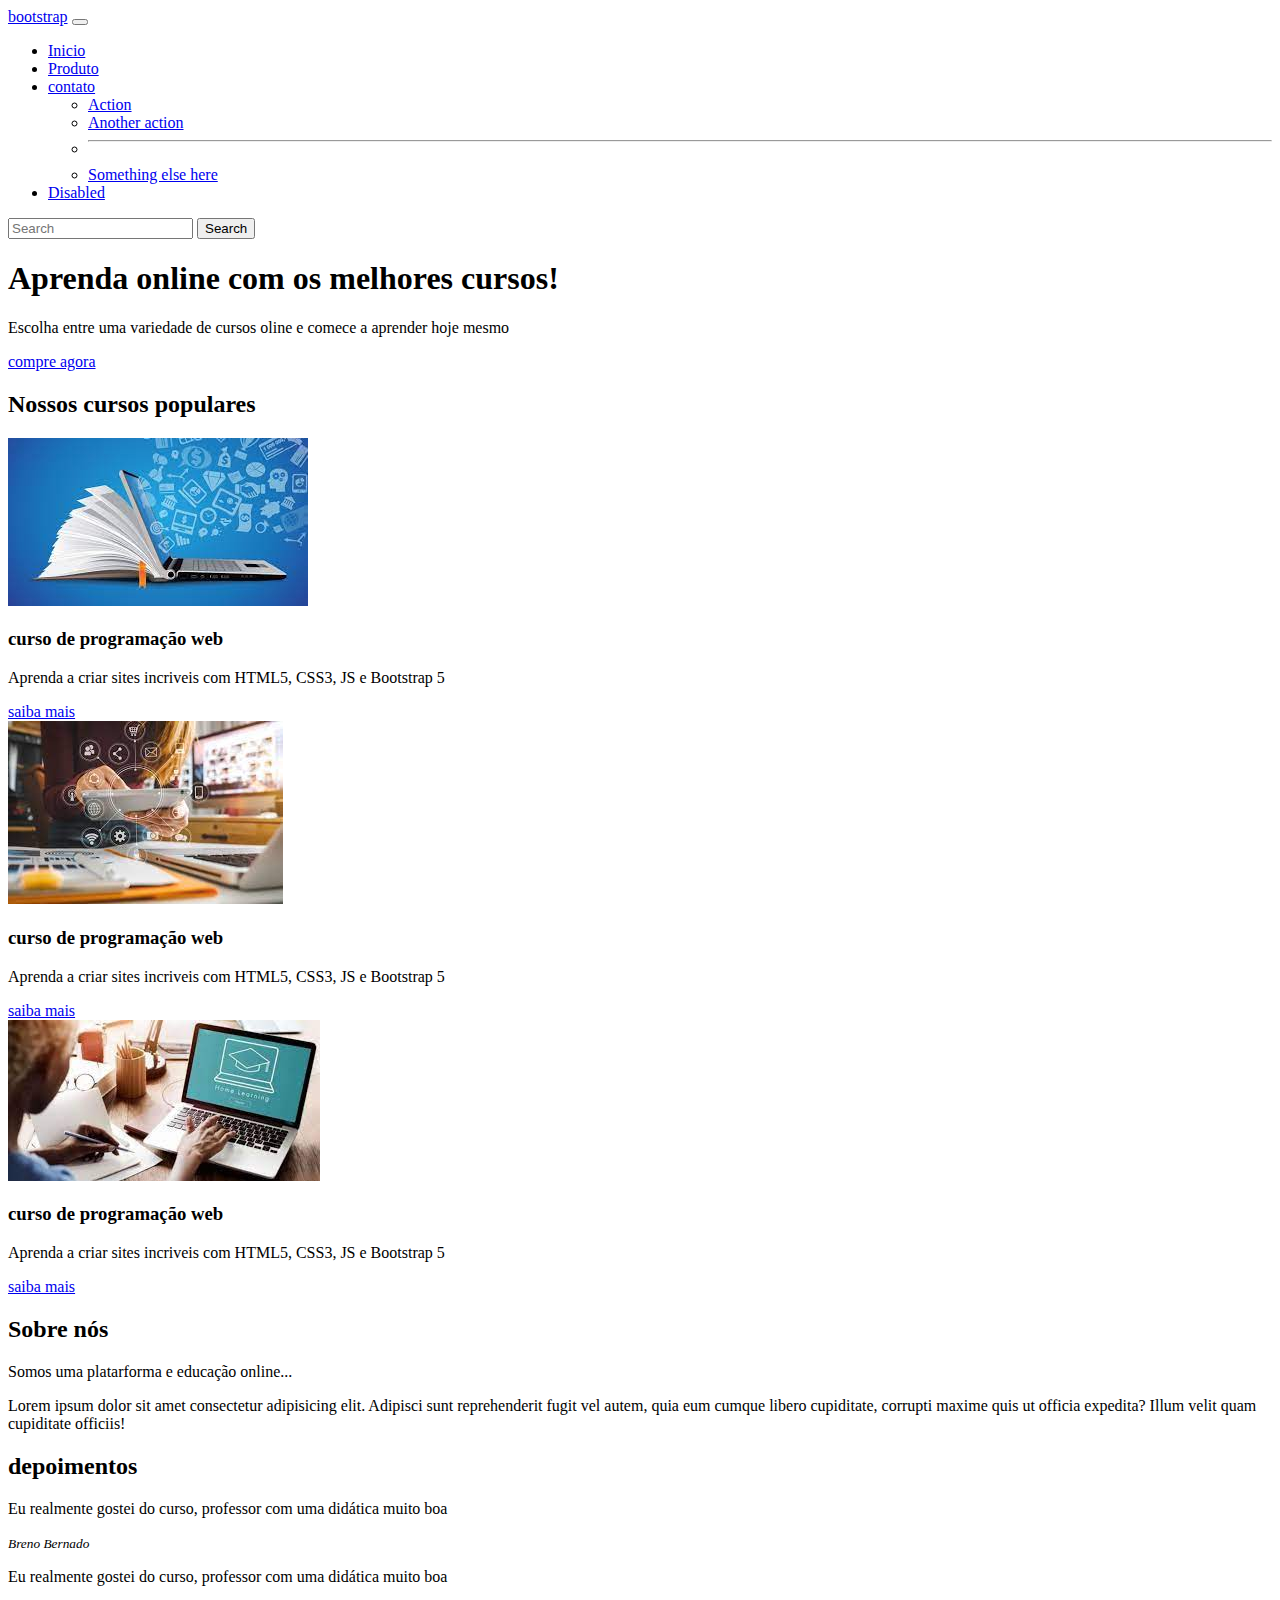
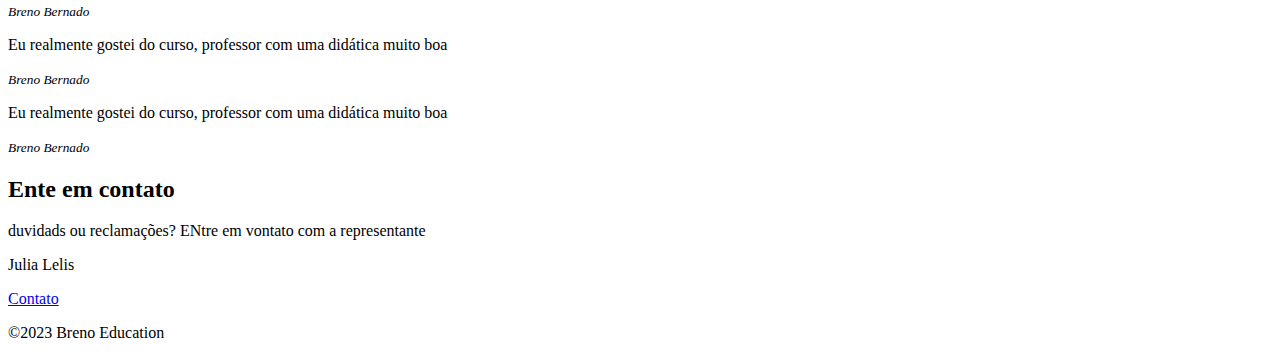
<file: bootstrap/index.html>
<!DOCTYPE html>
<html lang="en">
<head>
    <meta charset="UTF-8">
    <meta http-equiv="X-UA-Compatible" content="IE=edge">
    <meta name="viewport" content="width=device-width, initial-scale=1.0">

    <link href="https://cdn.jsdelivr.net/npm/bootstrap@5.0.2/dist/css/bootstrap.min.css" rel="stylesheet" integrity="sha384-EVSTQN3/azprG1Anm3QDgpJLIm9Nao0Yz1ztcQTwFspd3yD65VohhpuuCOmLASjC" crossorigin="anonymous">
    <title>Primeira pagina bootstrap</title>
</head>
<body>
    <header>
        <nav class="navbar navbar-dark bg-dark">
            <div class="container-fluid">
              <a class="navbar-brand" href="#">bootstrap</a>
              <button class="navbar-toggler" type="button" data-bs-toggle="collapse" data-bs-target="#navbarSupportedContent" aria-controls="navbarSupportedContent" aria-expanded="false" aria-label="Toggle navigation">
                <span class="navbar-toggler-icon"></span>
              </button>
              <div class="collapse navbar-collapse" id="navbarSupportedContent">
                <ul class="navbar-nav me-auto mb-2 mb-lg-0">
                  <li class="nav-item">
                    <a class="nav-link active" aria-current="page" href="#">Inicio</a>
                  </li>
                  <li class="nav-item">
                    <a class="nav-link" href="#">Produto</a>
                  </li>
                  <li class="nav-item dropdown">
                    <a class="nav-link dropdown-toggle" href="#" id="navbarDropdown" role="button" data-bs-toggle="dropdown" aria-expanded="false">
                      contato
                    </a>
                    <ul class="dropdown-menu" aria-labelledby="navbarDropdown">
                      <li><a class="dropdown-item" href="#">Action</a></li>
                      <li><a class="dropdown-item" href="#">Another action</a></li>
                      <li><hr class="dropdown-divider"></li>
                      <li><a class="dropdown-item" href="#">Something else here</a></li>
                    </ul>
                  </li>
                  <li class="nav-item">
                    <a class="nav-link disabled" href="#" tabindex="-1" aria-disabled="true">Disabled</a>
                  </li>
                </ul>
                <form class="d-flex">
                  <input class="form-control me-2" type="search" placeholder="Search" aria-label="Search">
                  <button class="btn btn-outline-success" type="submit">Search</button>
                </form>
              </div>
            </div>
          </nav>
    </header>

    <main class="container">
        <div class="jumbotron p-4 text-white roudend bg-dark">
            <h1 class="display-4">Aprenda online com os melhores cursos!</h1>
            <p class="lead">Escolha entre uma variedade de cursos oline e comece a aprender hoje mesmo </p>
            <a href="#" class="btn-aprenda">compre agora</a>        </div>

        <section class="cursos">
            <h2>Nossos cursos populares</h2>
            <div class="row">
                <div class="col-md-4">
                    <div class="card mb-4 shadow-sm">
                        <img src="[data-uri]" alt="imagem do curso 1" class="card-leng-top">
                        <div class="card-body">
                            <h3 class="card-title">curso de programação web</h3>
                            <p class="card-text">Aprenda a criar sites incriveis com HTML5, CSS3, JS e Bootstrap 5</p>
                            <a href="#" class="btn btn-primary">saiba mais</a>
                           
                       
                        </div>
                    </div>
                </div>
         

        
                <div class="col-md-4">
                    <div class="card mb-4 shadow-sm">
                        <img src="[data-uri]" alt="imagem do curso 1" class="card-leng-top">
                        <div class="card-body">
                            <h3 class="card-title">curso de programação web</h3>
                            <p class="card-text">Aprenda a criar sites incriveis com HTML5, CSS3, JS e Bootstrap 5</p>
                            <a href="#" class="btn btn-primary">saiba mais</a>
                           
                       
                        </div>
                    </div>
                </div>
         

       
                <div class="col-md-4">
                    <div class="card mb-4 shadow-sm">
                        <img src="[data-uri]" alt="imagem do curso 1" class="card-leng-top">
                        <div class="card-body">
                            <h3 class="card-title">curso de programação web</h3>
                            <p class="card-text">Aprenda a criar sites incriveis com HTML5, CSS3, JS e Bootstrap 5</p>
                            <a href="#" class="btn btn-primary">saiba mais</a>
                           
                       
                        </div>
                    </div>
                </div>

            </div>
        </section>

        <section class="sobre">
            <h2>Sobre nós</h2>
            <p>Somos uma platarforma e educação online...</p>
            <p>
                Lorem ipsum dolor sit amet consectetur adipisicing elit. Adipisci sunt reprehenderit fugit vel autem, quia eum cumque libero cupiditate, corrupti maxime quis ut officia expedita? Illum velit quam cupiditate officiis!
            </p>
        </section>

        <section class="depoimentos">
            <h2>depoimentos</h2>
            <div class="row">
                <div class="col-md-6">
                    <div class="card mb-4 shadow-sm">
                        <div class="card-body">
                            <p class="card text"> Eu realmente gostei do curso, professor com uma didática muito boa </p>
                            <div class="d-flex justify-content-center-between align-items-center"></div>
                            <small class="text-muted"><em>Breno Bernado</em></small>

                        </div>
                    </div>

                </div>
                <div class="col-md-6">
                    <div class="card mb-4 shadow-sm">
                        <div class="card-body">
                            <p class="card text"> Eu realmente gostei do curso, professor com uma didática muito boa </p>
                            <div class="d-flex justify-content-center-between align-items-center"></div>
                            <small class="text-muted"><em>Breno Bernado</em></small>

                        </div>
                    </div>

                </div>
                <div class="col-md-6">
                    <div class="card mb-4 shadow-sm">
                        <div class="card-body">
                            <p class="card text"> Eu realmente gostei do curso, professor com uma didática muito boa </p>
                            <div class="d-flex justify-content-center-between align-items-center"></div>
                            <small class="text-muted"><em>Breno Bernado</em></small>

                        </div>
                    </div>

                </div>
                <div class="col-md-6">
                    <div class="card mb-4 shadow-sm">
                        <div class="card-body">
                            <p class="card text"> Eu realmente gostei do curso, professor com uma didática muito boa </p>
                            <div class="d-flex justify-content-center-between align-items-center"></div>
                            <small class="text-muted"><em>Breno Bernado</em></small>

                        </div>
                    </div>

                </div>
            </div>
        </section>

        <section class="contato">
            <div class="text center">
            <h2>Ente em contato</h2>
            <p>duvidads ou reclamações? ENtre em vontato com a representante</p>
            <p>Julia Lelis</p>
            <a href="#" class="btn btn-primary">Contato</a>
        
        </div>
        </section>
           

    </main>

    <footer class="text-muted text-center py-3 bg-dark">
        <div class="container-fluid">
            <p>&copy;2023 Breno Education</p>
        </div>
    </footer>

    <script src="https://cdn.jsdelivr.net/npm/bootstrap@5.0.2/dist/js/bootstrap.bundle.min.js" integrity="sha384-MrcW6ZMFYlzcLA8Nl+NtUVF0sA7MsXsP1UyJoMp4YLEuNSfAP+JcXn/tWtIaxVXM" crossorigin="anonymous"></script>
</body>
</html>
</file>
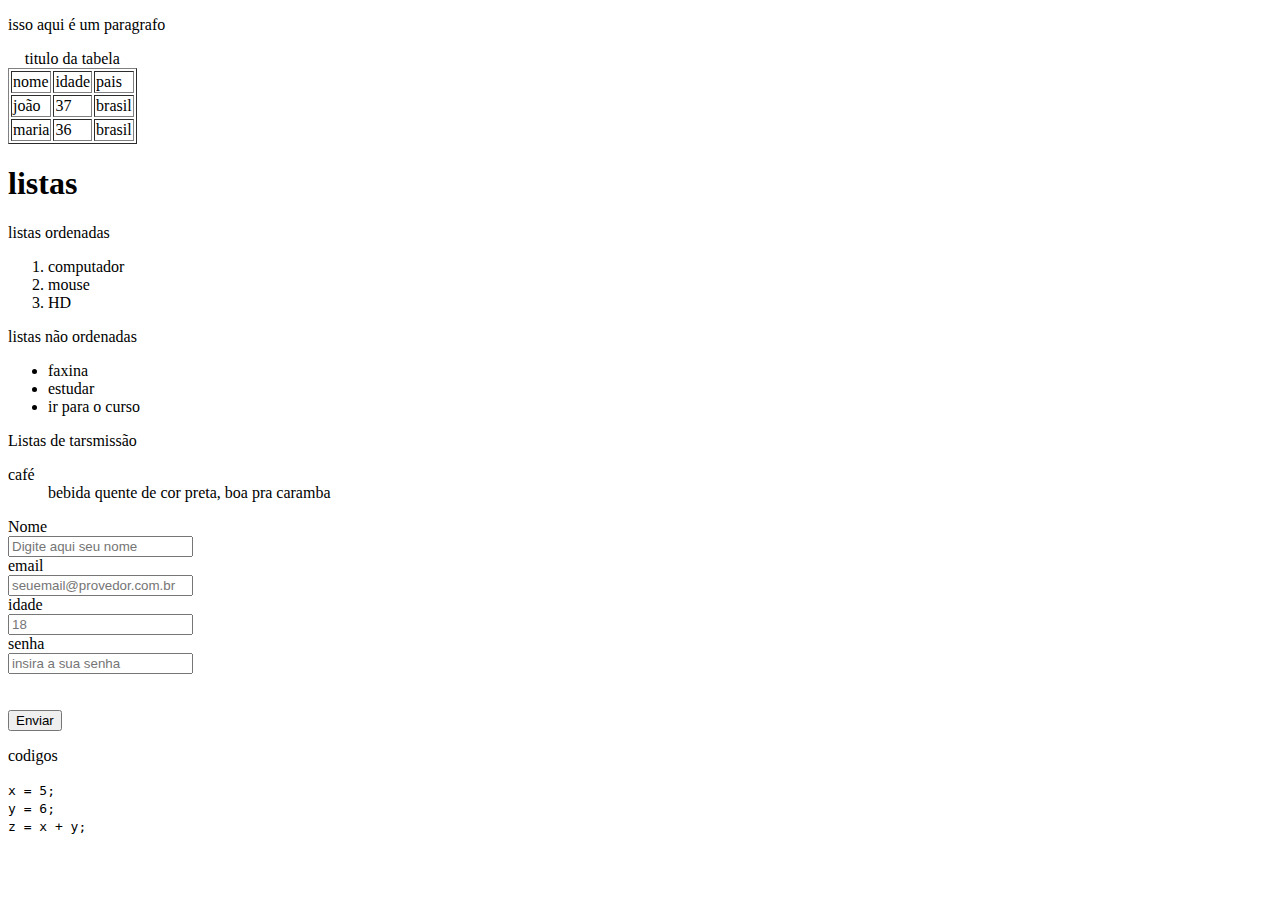
<file: primeira_aula/index.html>
<!DOCTYPE html>
<html lang="en">
<head>
    <meta charset="UTF-8">
    <meta http-equiv="X-UA-Compatible" content="IE=edge">
    <meta name="viewport" content="width=device-width, initial-scale=1.0">
    <title>Document</title>
</head>
<body>
    </p>isso aqui é um paragrafo </p>
    <table border="1">
        <caption>titulo da tabela</caption>
        <tr>
            <td>nome</td>
            <td>idade</td>
            <td>pais</td>
        </tr>
        <tr>
            <td>joão</td>
            <td>37</td>
            <td>brasil</td>
        </tr>

        <tr>
            <td>maria</td>
            <td>36</td>
            <td>brasil</td>
        </tr>

    </table>

    <h1>listas</h1>
    <p>listas ordenadas</p>

    <ol>
        <li>computador</li>
        <li>mouse</li>
        <li>HD</li>
    </ol>

    <p>listas não ordenadas</p>
    <ul>
        <li>faxina</li>
        <li>estudar</li>
        <li>ir para o curso</li>
    </ul>

    <p>Listas de tarsmissão</p>
    <dl>
        <dt>café</dt>
        <dd>bebida quente de cor preta, boa pra caramba</dd>
    </dl>


    <form action="#">
        <label for="name">Nome</label><br>
        <input type="text" id="nome" name="nome" placeholder="Digite aqui seu nome"> <br>
        <label for="email">email</label><br>
        <input type="email" id="email" name="email" placeholder="seuemail@provedor.com.br"><br> 
        <label for="idade">idade</label><br>
        <input type="number" id="idade" name="idade" placeholder="18"><br>
        <label for="senha">senha</label><br>
        <input type="password" id="senha" name="senha" placeholder="insira a sua senha"> <br>
        <br><br>
        <input type="submit" value="Enviar">
    </form>

    <dl>codigos</dl>

    <code>
        x = 5; <br>
        y = 6; <br>
        z = x + y;
    </code>

</body>
</html>
</file>
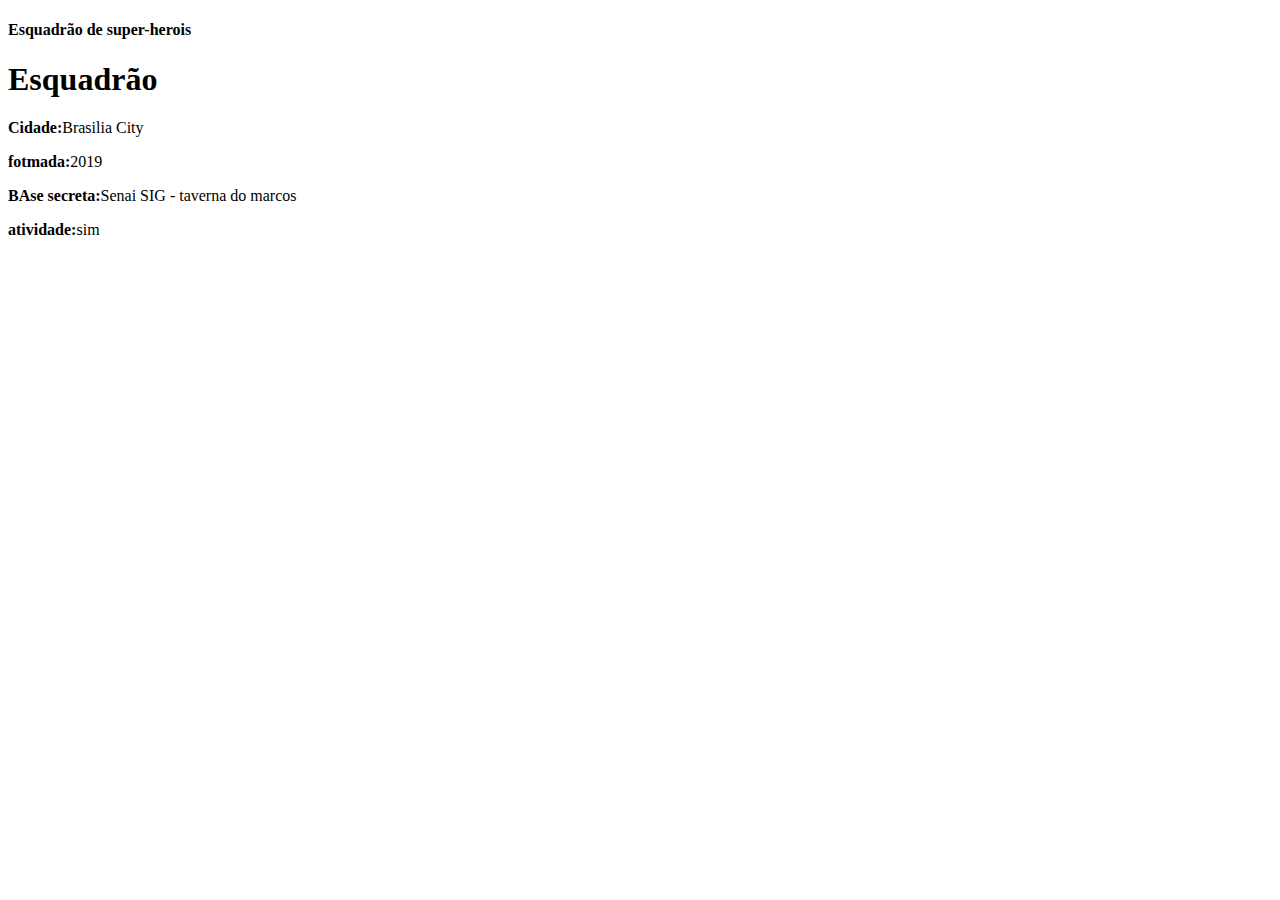
<file: projeto Superhero/index.html>
<!DOCTYPE html>
<html lang="en">
<head>
    <meta charset="UTF-8">
    <meta http-equiv="X-UA-Compatible" content="IE=edge">
    <meta name="viewport" content="width=device-width, initial-scale=1.0">

    <link href="https://cdn.jsdelivr.net/npm/bootstrap@5.3.2/dist/css/bootstrap.min.css" rel="stylesheet" integrity="sha384-T3c6CoIi6uLrA9TneNEoa7RxnatzjcDSCmG1MXxSR1GAsXEV/Dwwykc2MPK8M2HN" crossorigin="anonymous">
    <title>Document</title>
</head>
<body>
    <h4 class="text center">Esquadrão de super-herois</h4>

    <div class="container mt-5">
        <h1>Esquadrão</h1>
        <p><strong>Cidade:</strong>Brasilia City</p>
        <p><strong>fotmada:</strong>2019</p>
        <p><strong>BAse secreta:</strong>Senai SIG - taverna do marcos</p>
        <p><strong>atividade:</strong>sim</p>
        <ul id=""></ul>
    </div>
    



    <script src="https://cdn.jsdelivr.net/npm/bootstrap@5.3.2/dist/js/bootstrap.bundle.min.js" integrity="sha384-C6RzsynM9kWDrMNeT87bh95OGNyZPhcTNXj1NW7RuBCsyN/o0jlpcV8Qyq46cDfL" crossorigin="anonymous"></script>
</body>
</html>
</file>
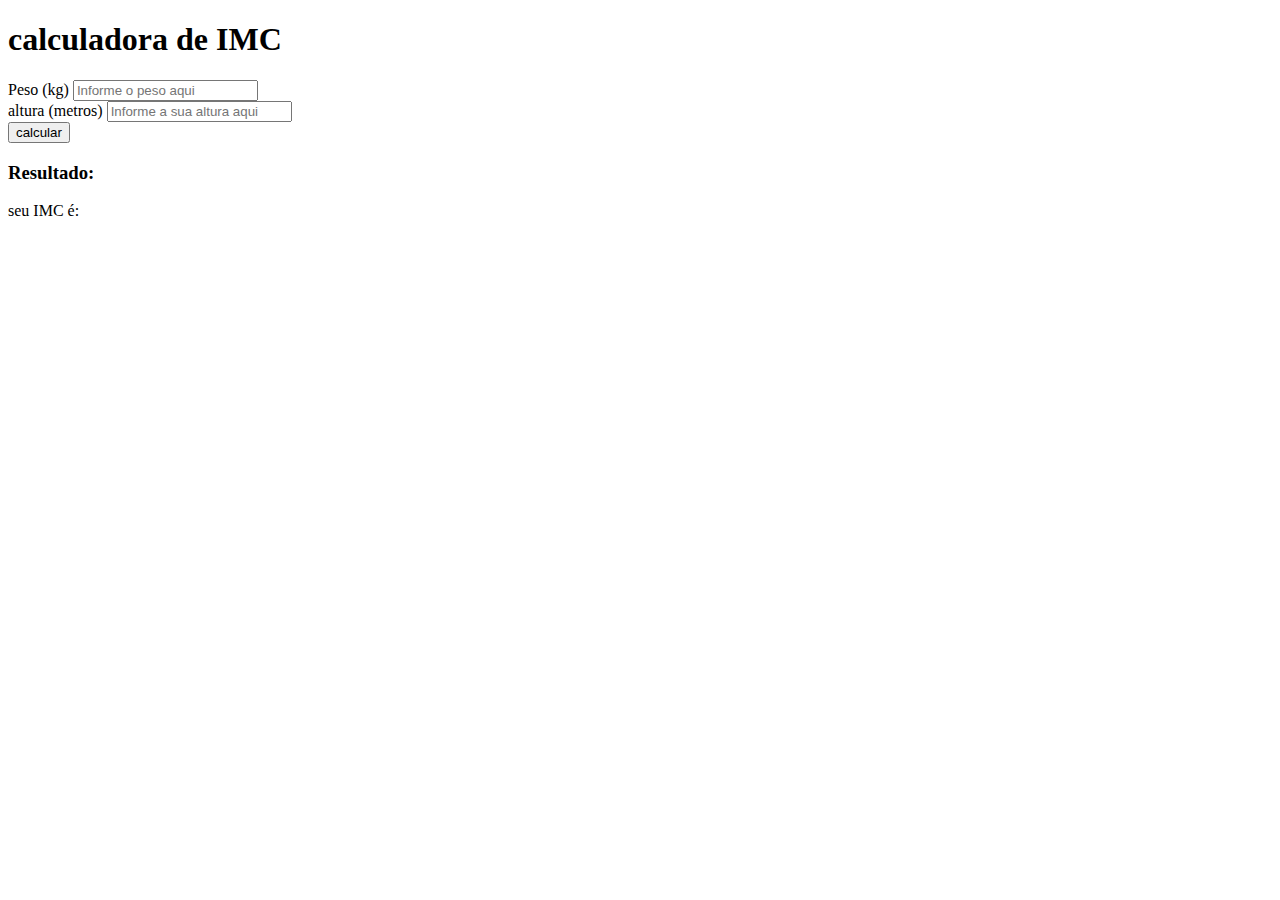
<file: Introdução_JS/projeto_inc_js/index.html>
<!DOCTYPE html>
<html lang="en">
<head>
    <meta charset="UTF-8">
    <meta http-equiv="X-UA-Compatible" content="IE=edge">
    <meta name="viewport" content="width=device-width, initial-scale=1.0">

    <link href="https://cdn.jsdelivr.net/npm/bootstrap@5.3.2/dist/css/bootstrap.min.css" rel="stylesheet" integrity="sha384-T3c6CoIi6uLrA9TneNEoa7RxnatzjcDSCmG1MXxSR1GAsXEV/Dwwykc2MPK8M2HN" crossorigin="anonymous">

    <title>Calculadora IMC</title>
</head>
<body>

    <div class="container mt-5">
        <h1 class="text-center">calculadora de IMC</h1>

        <div class="row justify-content-center mt-4">
            <div class="col-md-4">
                <div class="form-group">
                    <label for="peso">Peso (kg)</label>
                    <input type="number" class="form-control" id="peso" placeholder="Informe o peso aqui" step="0.01">
                </div>
                <div class="form-group">
                    <label for="peso">altura (metros)</label>
                    <input type="number" class="form-control" id="altura" placeholder="Informe a sua altura aqui" step="0.01">
                </div>

                <button class="btn btn-primary" onclick="calcularIMC()">calcular</button>

                <div class="mt-3">
                    <h3>Resultado:</h3>
                    <p>seu IMC é:<span id="resultado"></span></p>
                    <p id="mensagem"></p>
                </div>

            </div>
        </div>
    </div>


    <script>
        function calcularIMC(){
            const peso = parseFloat(document.getElementById('peso').value)
            const altura = parseFloat(document.getElementById('altura').value)

            if(isNaN(peso) && isNaN(altura) && altura>0){
                const imc = peso /(altura * altura)
                document.getElementById('resultado').textcontent = imc.toFixed(2)

                if(imc <18.5){
                    document.getElementById('mensagem').textContent = 'você está abaixo do peso ideal '
                }else if (inc >- 18.5 && inc <24.9){
                    document.getElementById('mensagem').textContent = 'você está abaixo do peso ideal '  
                }else if (inc >= 24.9 && inc < 29.9){
                    document.getElementById('mensagem').textContent = 'você está abaixo do peso ideal '
                }else{
                    document.getElementById('mensagem').textContent = 'você está abaixo do peso ideal '
                }

            }else{
                document.getElementById('resultado').textContent = 'Informe um valor válido'
                documente.getElementById('mensagem').textContent
            }
        }

        




    </script>

    <script src="https://cdn.jsdelivr.net/npm/bootstrap@5.3.2/dist/js/bootstrap.bundle.min.js" integrity="sha384-C6RzsynM9kWDrMNeT87bh95OGNyZPhcTNXj1NW7RuBCsyN/o0jlpcV8Qyq46cDfL" crossorigin="anonymous"></script>
</body>
</html>
</file>
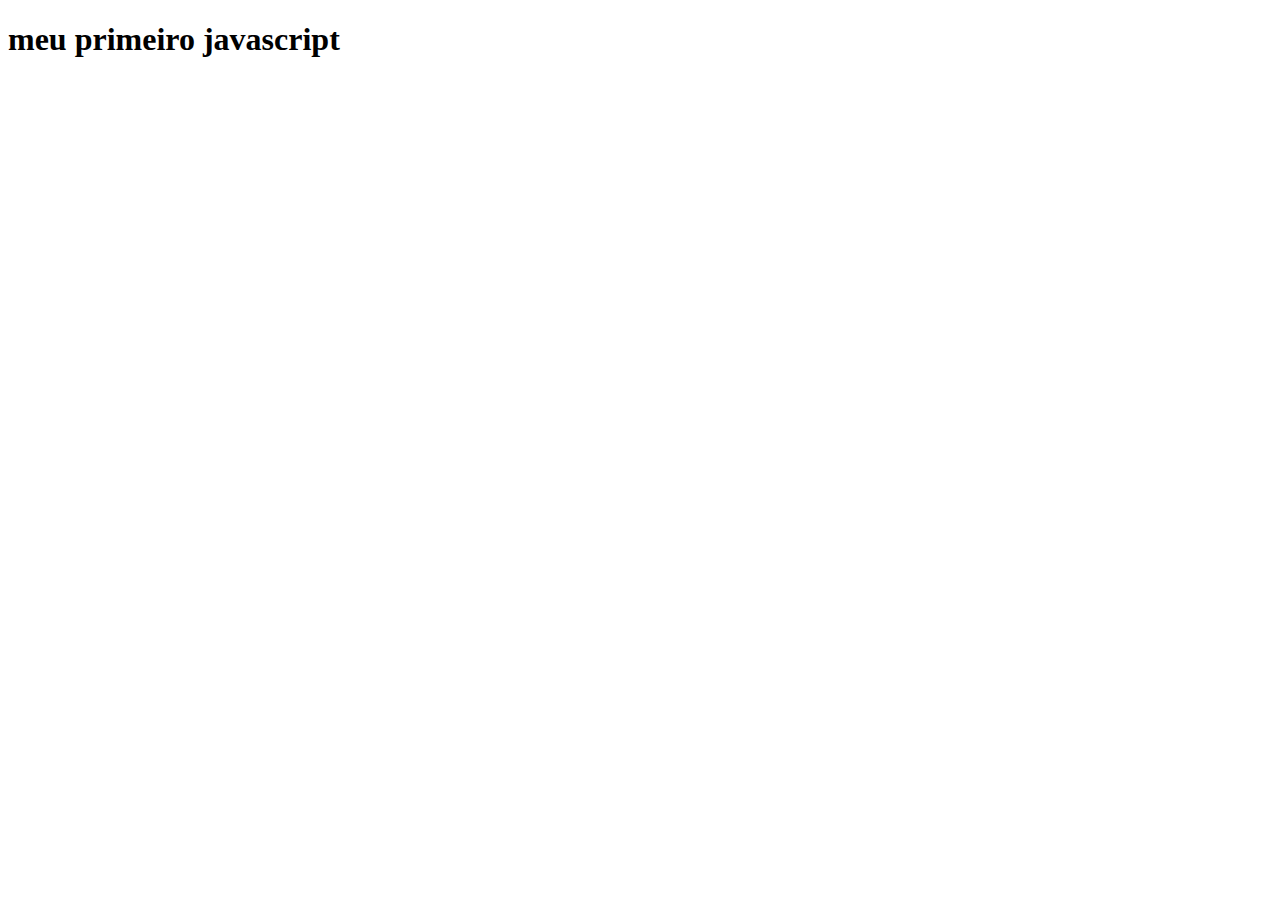
<file: Introdução_JS/segundo_js/index.html>
<!DOCTYPE html>
<html lang="en">
<head>
    <meta charset="UTF-8">
    <meta http-equiv="X-UA-Compatible" content="IE=edge">
    <meta name="viewport" content="width=device-width, initial-scale=1.0">
    <title>teste JS</title>
</head>
<body>
    <h1 id="primeiro">meu primeiro javascript</h1>

    <script> src="js/script.js"</script>

    
</body>
</html>
</file>
